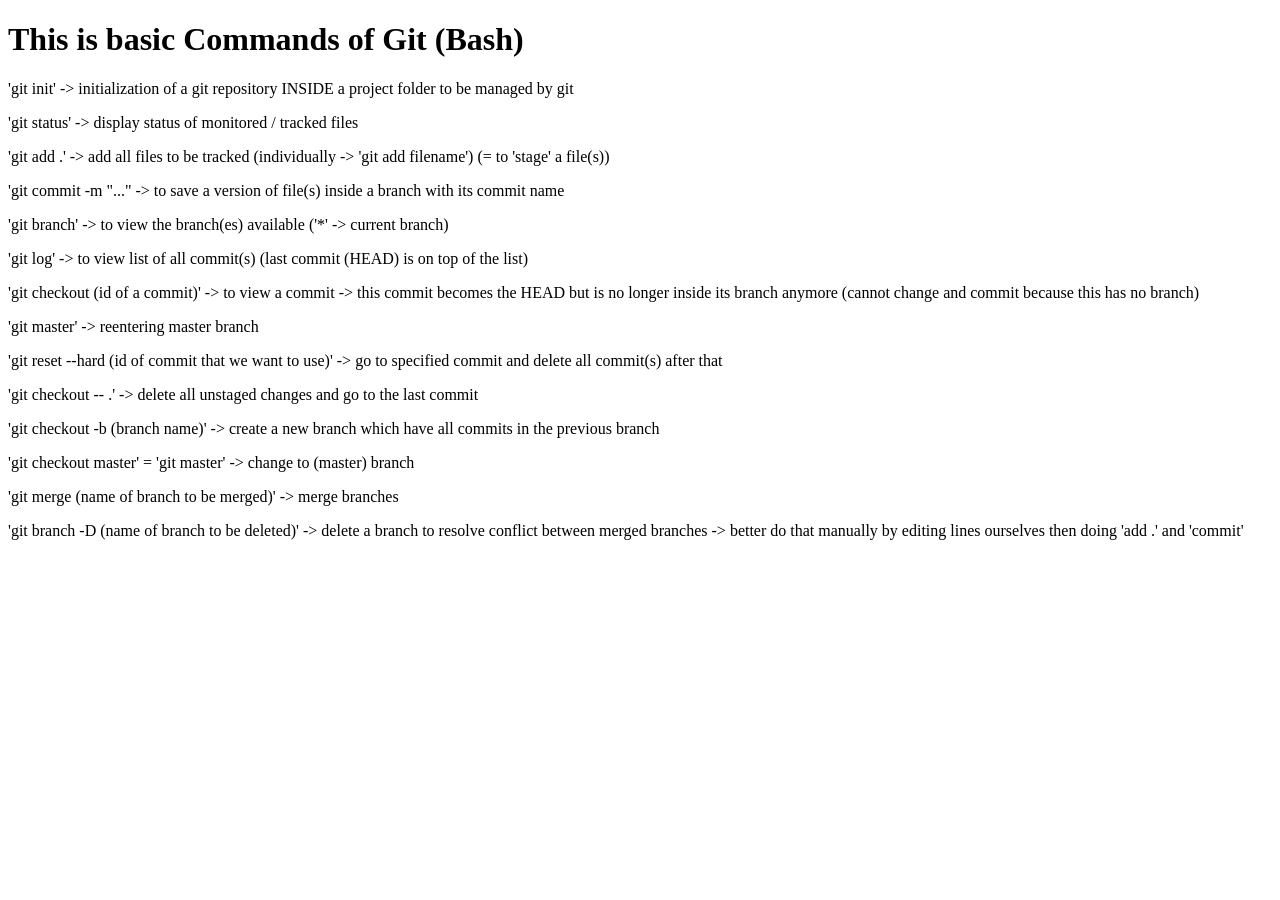
<file: gitTutorial-master/index.html>
<!DOCTYPE html>
<html lang="en">
<head>
    <meta charset="UTF-8">
    <meta name="viewport" content="width=device-width, initial-scale=1.0">
    <title>Git Tutorials</title>
</head>
<body>
        
    <h1>This is basic Commands of Git (Bash)</h1>
   <p>'git init' -> initialization of a git repository INSIDE a project folder to be managed by git</p>
    <p>'git status' -> display status of monitored / tracked files</p>
    <p>'git add .' -> add all files to be tracked (individually -> 'git add filename') (= to 'stage' a file(s))</p>
    <p>'git commit -m "..." -> to save a version of file(s) inside a branch with its commit name</p>
    <p>'git branch' -> to view the branch(es) available ('*' -> current branch)</p>
    <p>'git log' -> to view list of all commit(s) (last commit (HEAD) is on top of the list) </p>
    <p>'git checkout (id of a commit)' -> to view a commit -> this commit becomes the HEAD but is no longer inside its branch anymore (cannot change and commit because this has no branch)</p>
    <p>'git master' -> reentering master branch</p>
    <p>'git reset --hard (id of commit that we want to use)' -> go to specified commit and  delete all commit(s) after that</p>
    <p>'git checkout -- .' -> delete all unstaged changes and go to the  last commit</p>
    <p>'git checkout -b (branch name)' -> create a new branch which have all commits in the previous branch</p>
    <p>'git checkout master' = 'git master' -> change to (master) branch</p>
    <p>'git merge (name of branch to be merged)' -> merge branches</p>
    <p>'git branch -D (name of branch to be deleted)' -> delete a branch
    to resolve conflict between merged branches -> better do that manually by editing lines ourselves then doing 'add .' and 'commit'</p>

    
</body>
</html>
</file>
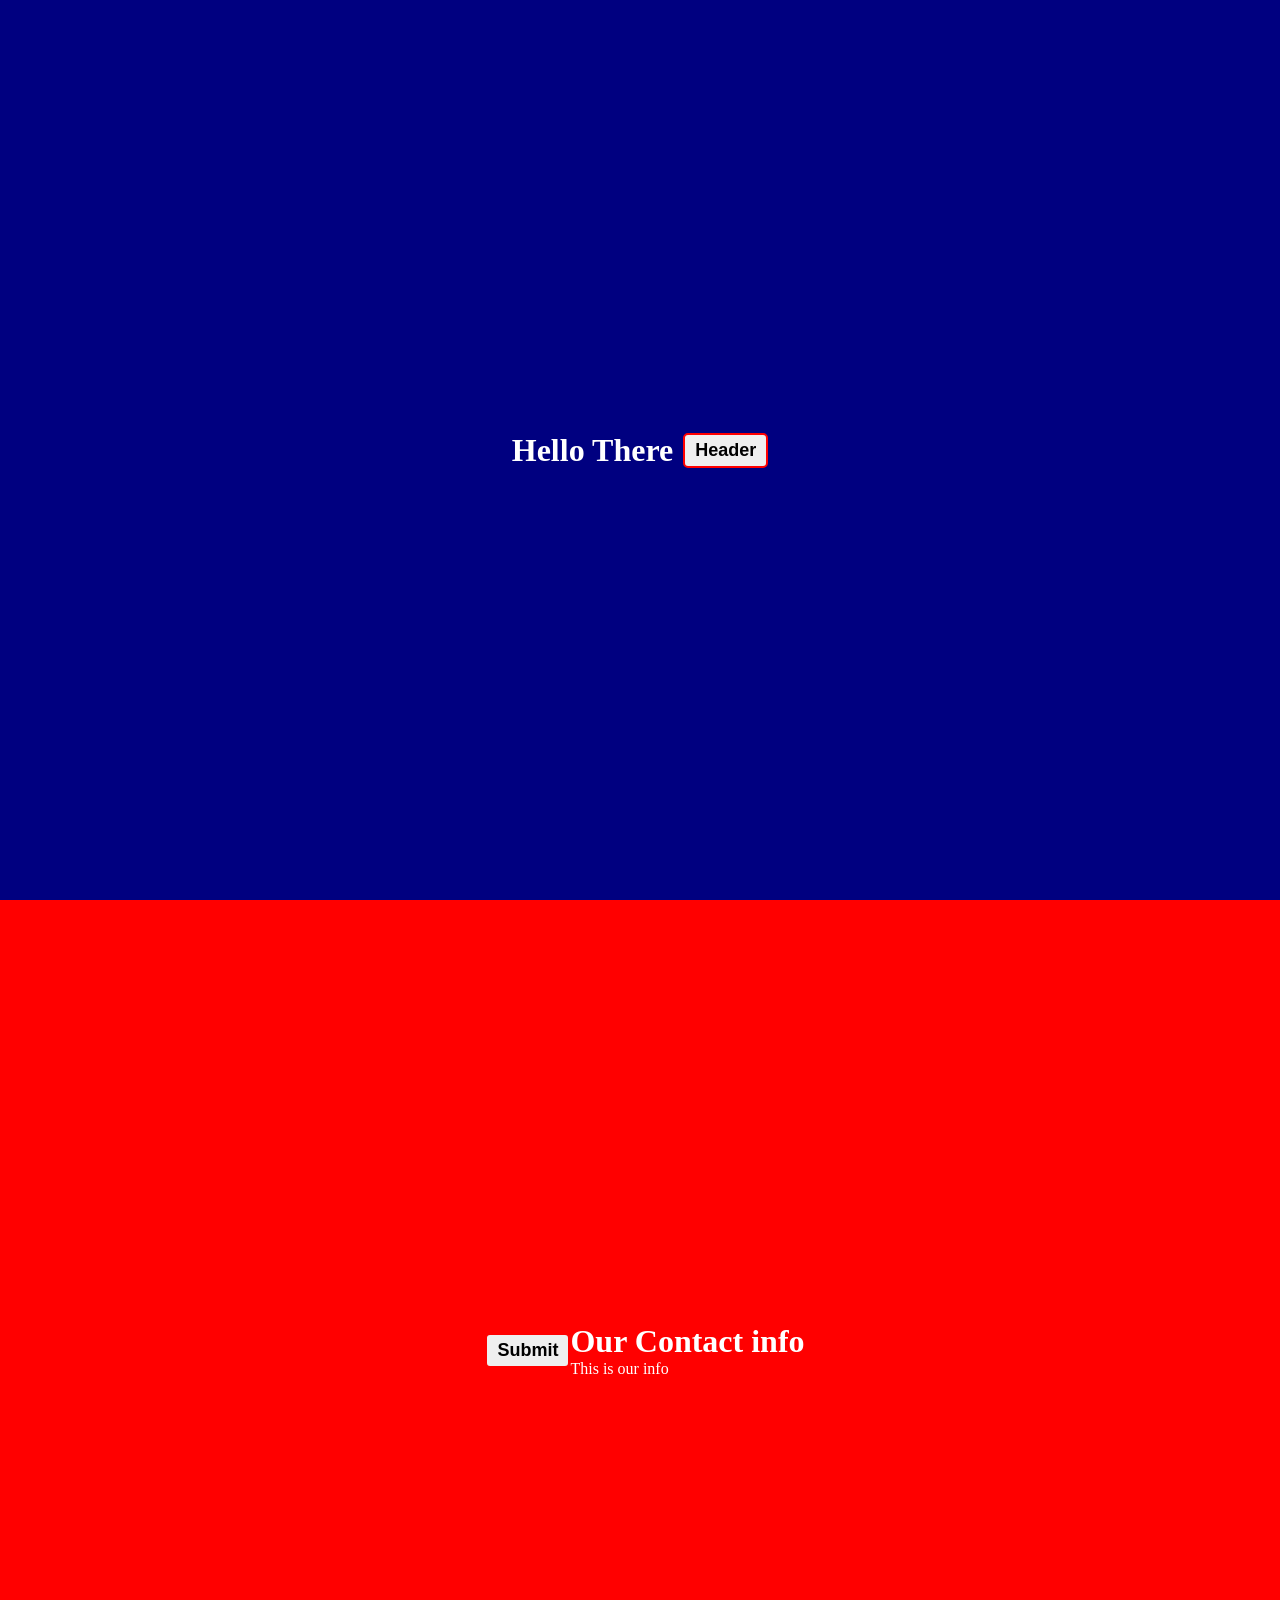
<file: SCSS/index.html>
<!DOCTYPE html>
<html lang="en">
<head>
    <meta charset="UTF-8">
    <meta name="viewport" content="width=device-width, initial-scale=1.0">
    <link rel="stylesheet" href="styles/style.css">
    <title>Sass Tutorials</title>
</head>
<body>
    <header>
        <h1>Hello There</h1>
        <button>Header</button>
    </header>
    <div class="contact">
        <button>Submit</button>
        <div class="info">
            <h1>Our Contact info</h1>
            <p>This is our info</p>
        </div>
    </div>
</body>
</html>
</file>
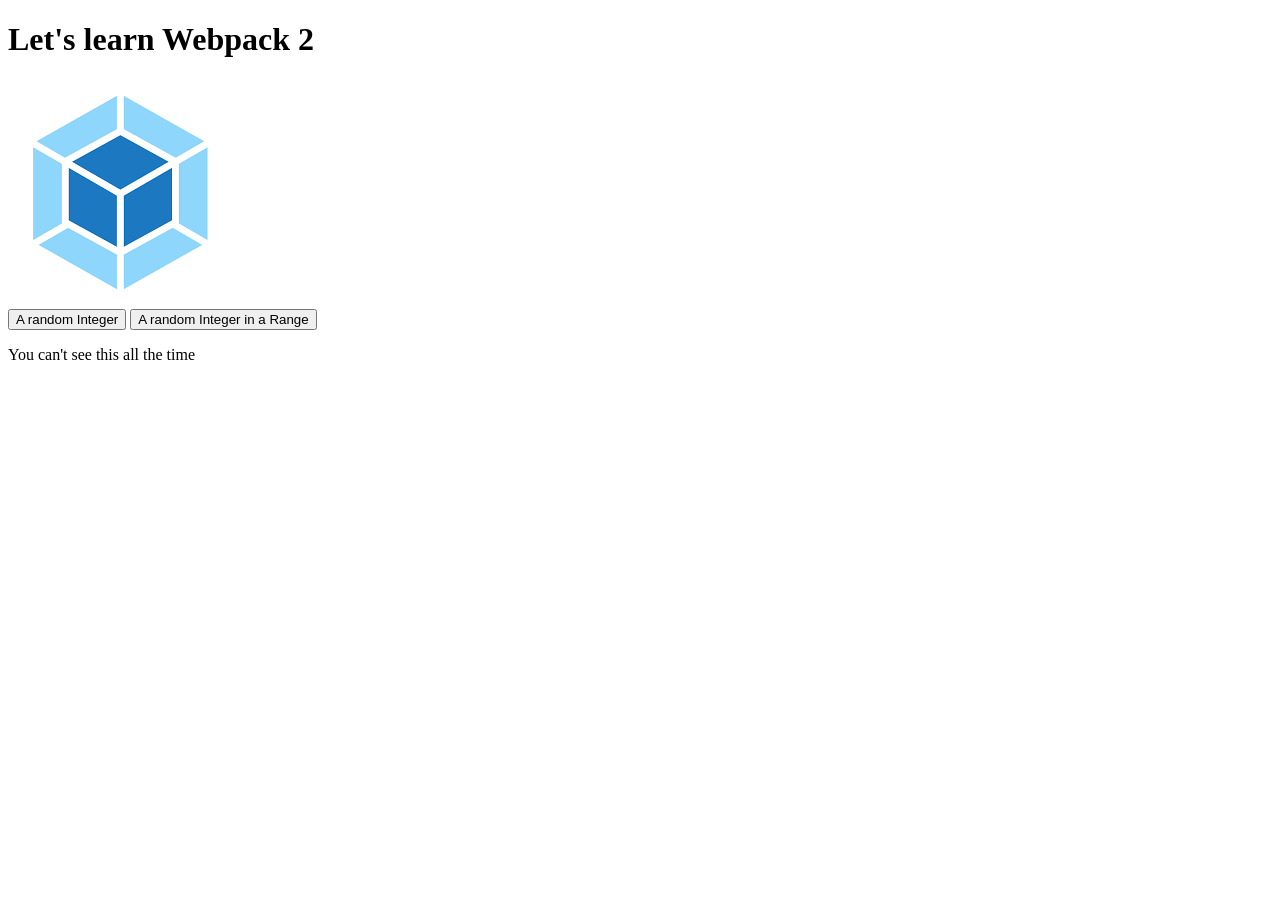
<file: webpack/WebpackLoaders/src/index.html>
<!doctype html>
<html lang="en">
<head>
    <meta charset="UTF-8">
    <!-- <link rel="stylesheet" href="dist/main.css"> -->
    <meta name="viewport"
          content="width=device-width, user-scalable=no, initial-scale=1.0, maximum-scale=1.0, minimum-scale=1.0">
    <meta http-equiv="X-UA-Compatible" content="ie=edge">
    <title>Webpack 2 Basics</title>
</head>
<body>
<h1>Let's learn Webpack 2</h1>
<div>
    <img src="img/webpack-img.png" alt="weback">
</div>
<button id="randomInt">A random Integer</button>
<button id="randomRange">A random Integer in a Range</button>
<p id="outputParagraph">You can't see this all the time</p>
<!-- <script src="dist/bundle.js"></script> -->
</body>
</html>
</file>
<file: SCSS/styles/style.css>
header, .contact {
  display: -webkit-box;
  display: -ms-flexbox;
  display: flex;
  height: 100vh;
  -webkit-box-pack: center;
      -ms-flex-pack: center;
          justify-content: center;
  -webkit-box-align: center;
      -ms-flex-align: center;
          align-items: center;
  background-color: navy;
  color: white;
}

header button, .contact button {
  padding: 5px 10px;
  margin-left: 10px;
  border: 2px solid red;
  border-radius: 5px;
  font-size: large;
  font-weight: bold;
}

header button:hover, .contact button:hover {
  background-color: red;
}

* {
  padding: 0;
  margin: 0;
  -webkit-box-sizing: border-box;
          box-sizing: border-box;
}

.contact {
  background-color: red;
}
/*# sourceMappingURL=style.css.map */
</file>
